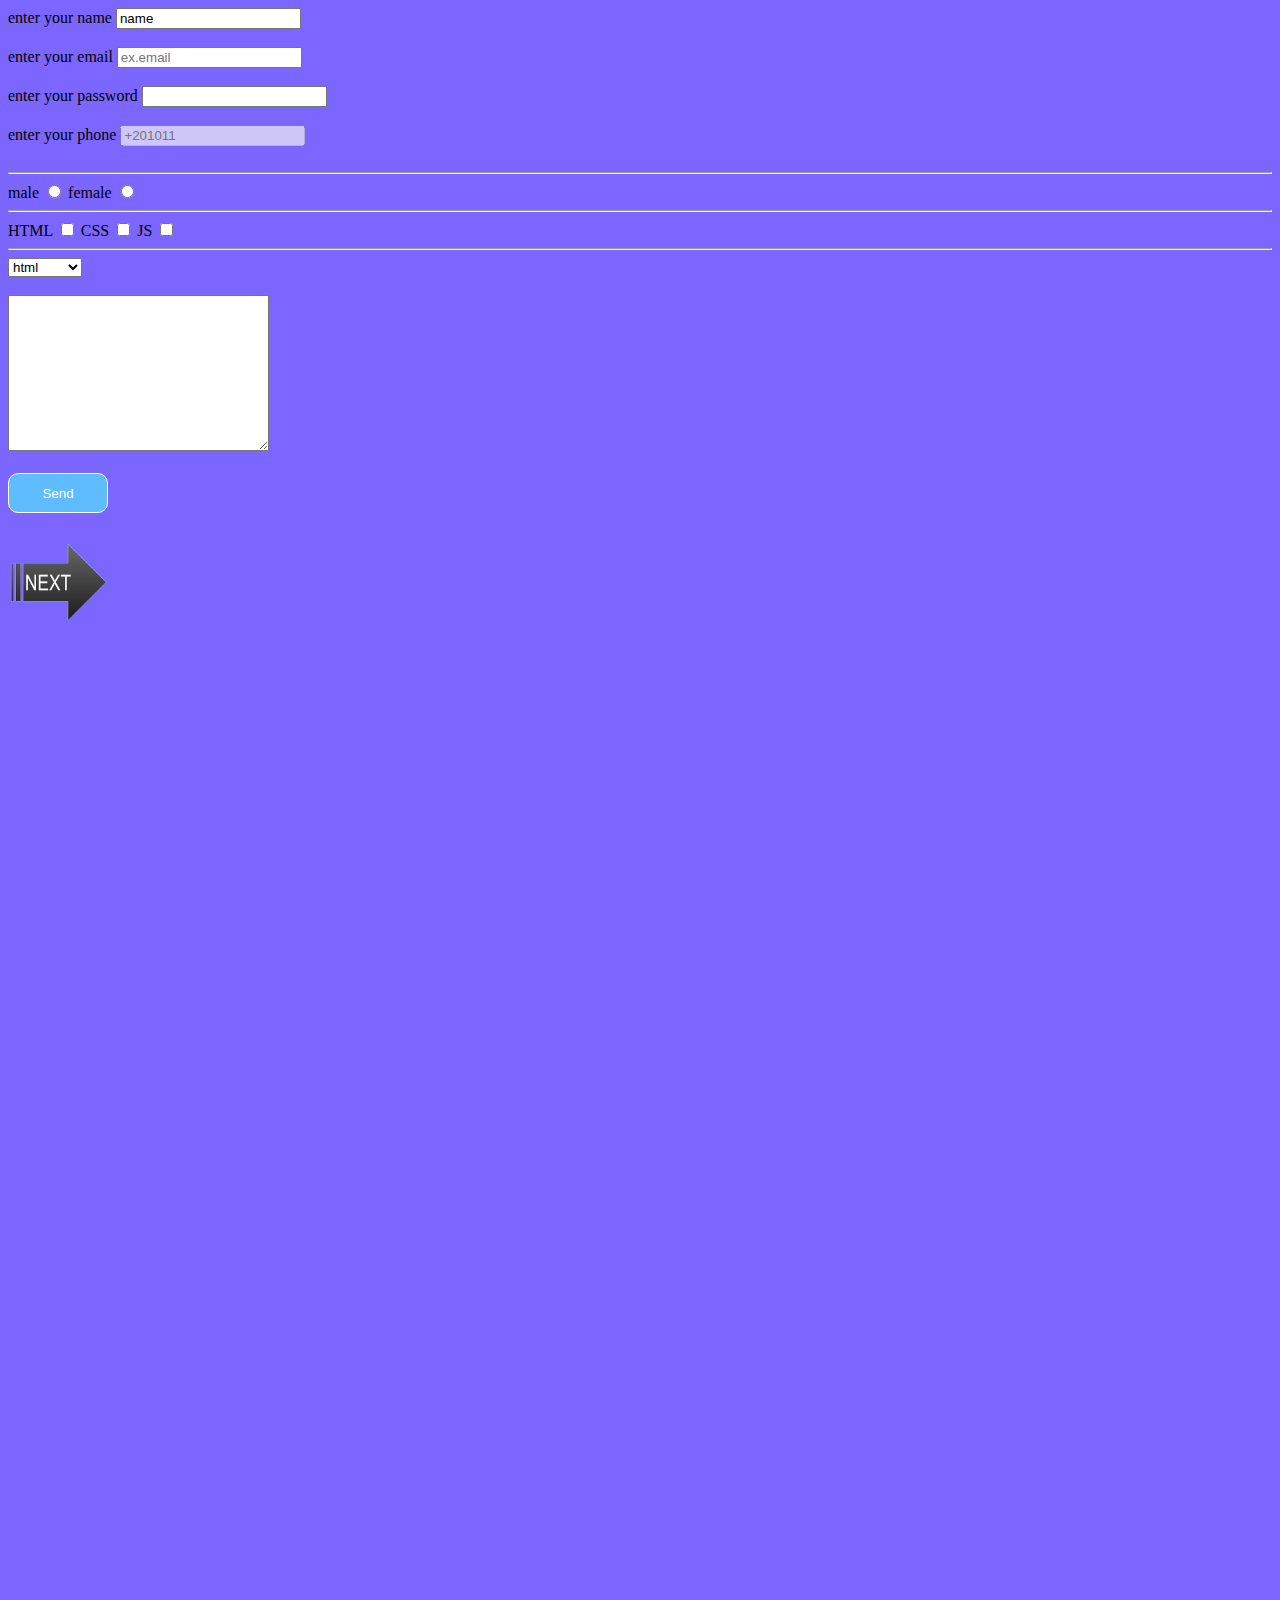
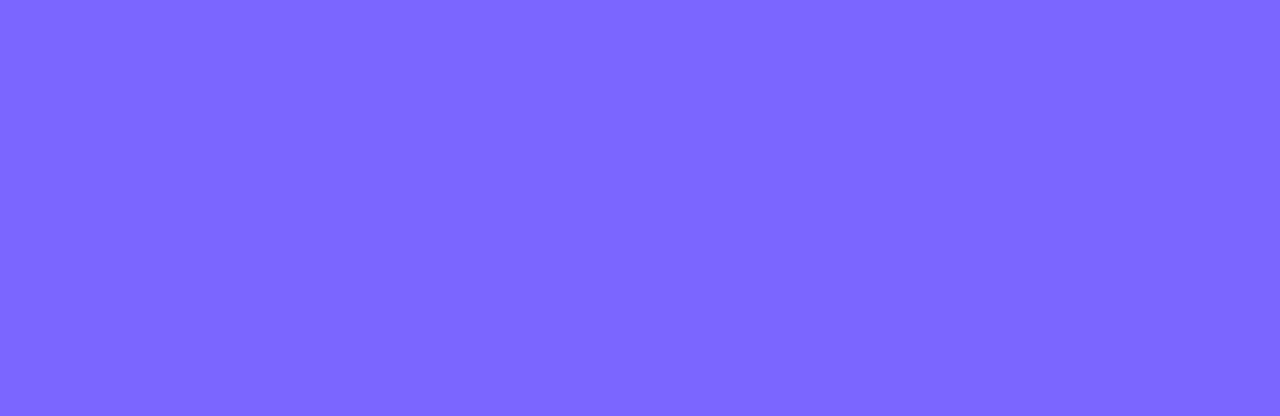
<file: index.html>
<!DOCTYPE html>
<html lang="en">
<head>
    <meta charset="UTF-8">
    <meta name="viewport" content="width=device-width, initial-scale=1.0">
    <title>Document</title>
    <link rel="stylesheet" href="./css/style.css">
</head>
<body>
    <form action="">
        <label for="">enter your name</label>
        <input type="text" name="name" value="name">
        <br>
        <br>
        <label for="">enter your email</label>
        <input type="email" name="email" placeholder="ex.email">
        <br>
        <br>
        <label for="i">enter your password</label>
        <input type="password" name="password" id="i">
        <br>
        <br>
        <label for="i">enter your phone</label>
        <input type="number" name="number" placeholder="+201011" disabled>
        <br>
        <br>
        <hr>
        <label for="male">male</label>
        <input type="radio" id="male" name="gender" value="mela">
        <label for="female">female</label>
        <input type="radio" id="female" name="gender" value="female">
        <hr>
        <label for="html">HTML</label>
        <input type="checkbox" id="html" name="html" value="HTML">
        <label for="css">CSS</label>
        <input type="checkbox" id="css" name="html" value="CSS">
        <label for="js">JS</label>
        <input type="checkbox" id="js" name="html" value="JS">
        <hr>
        <select name="sel" id="">
            <optgroup label="Front-end">
                <option value="html">html</option>
                <option value="css">css</option>
                <option value="js">js</option>
            </optgroup>
            <optgroup label="Back-end">
                <option value="html">PHP</option>
                <option value="css">C#</option>
                <option value="js">MySql</option>
            </optgroup>
        </select>
        <br>
        <br>
        <textarea name="" id="" cols="30" rows="10"></textarea>
        <br>
        <br>
        <button>Send</button>
    </form>
    <br>
    <a href="./bage/page.html"><img src="./img/next.webp" alt="" width="100px"></a>
</body>
</html>
</file>
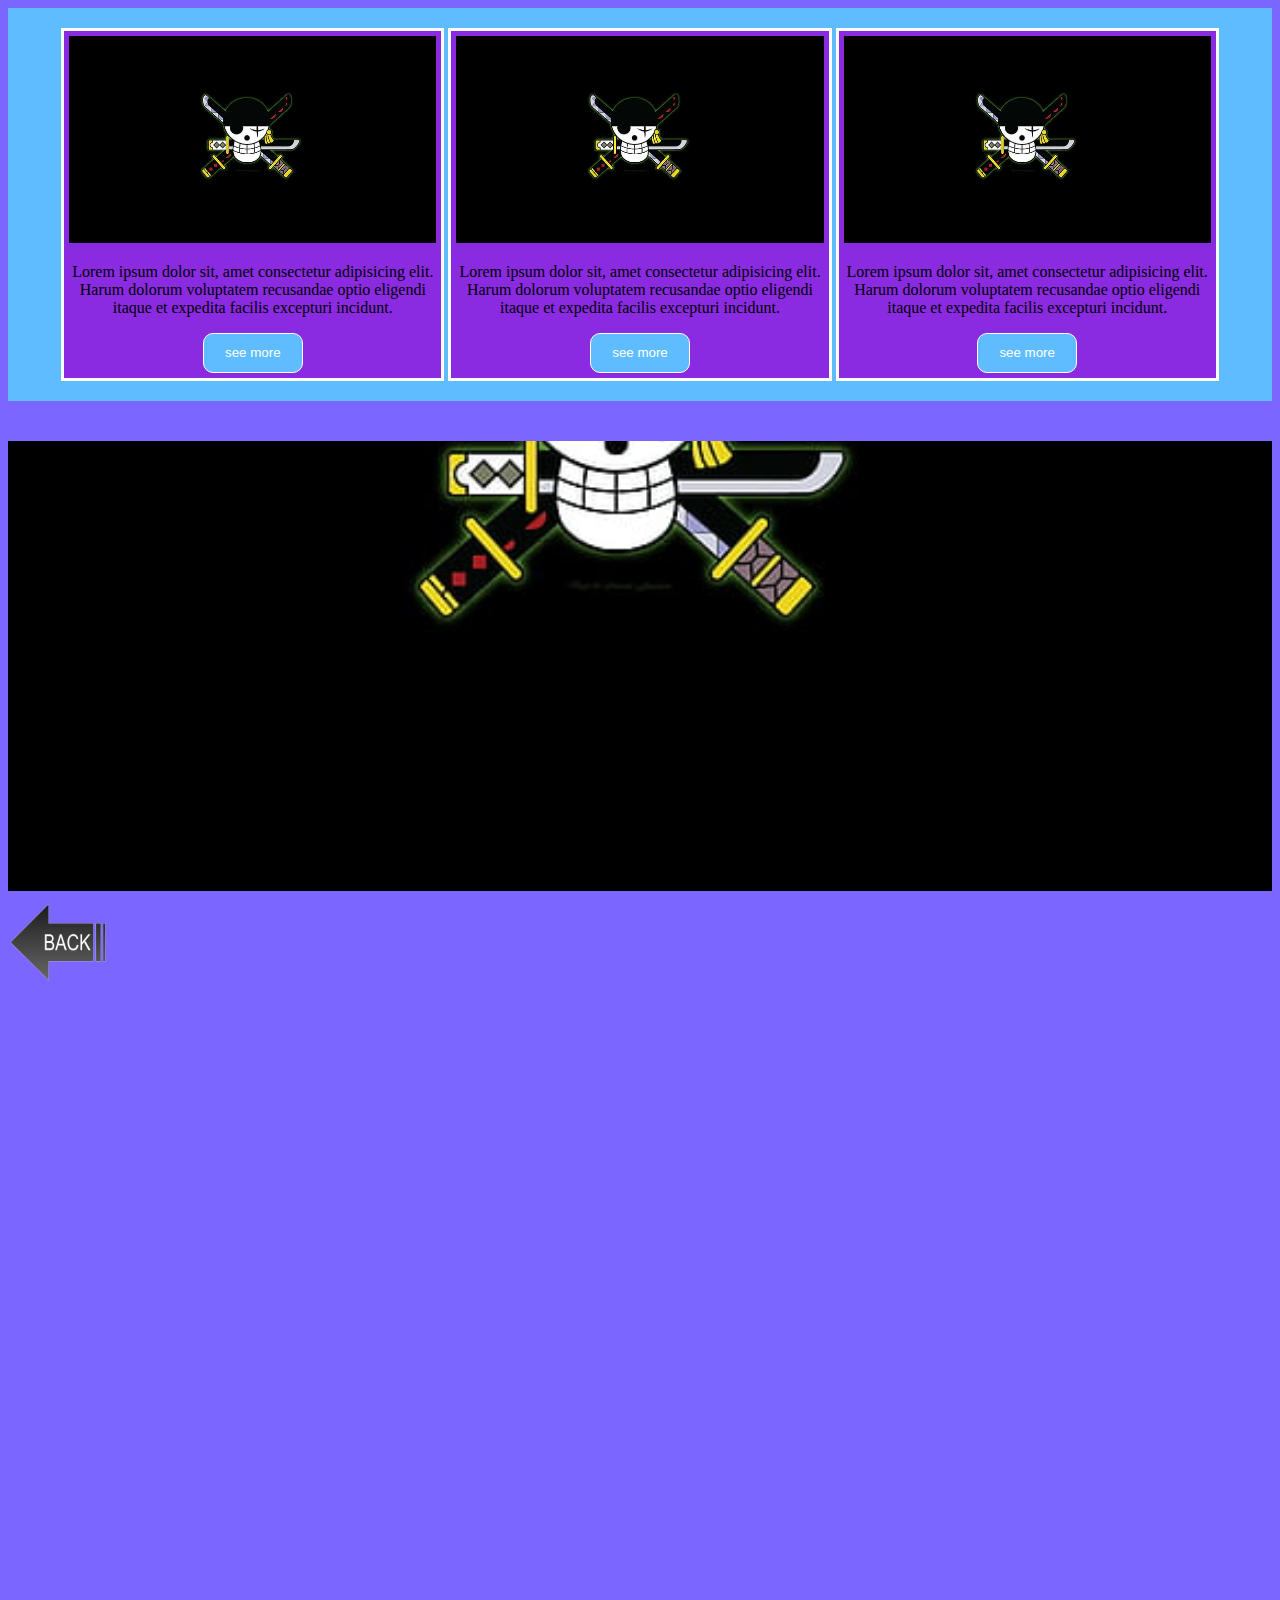
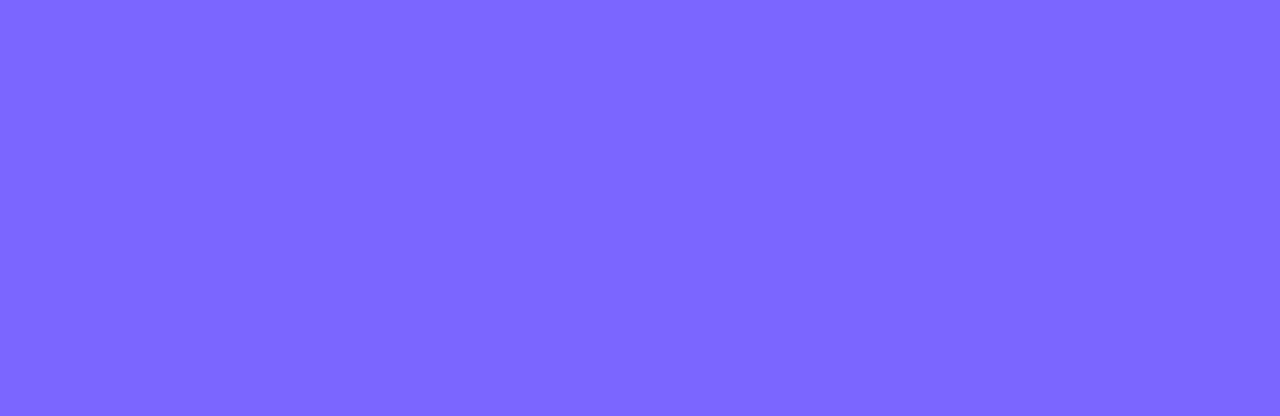
<file: bage/page.html>
<!DOCTYPE html>
<html lang="en">
<head>
    <meta charset="UTF-8">
    <meta name="viewport" content="width=device-width, initial-scale=1.0">
    <title>Document</title>
    <link rel="stylesheet" href="../css/style.css">
</head>
<body>
    <div class="home">
        <div>
            <img src="../img/img-1.jpg" alt="">
            <p>Lorem ipsum dolor sit, amet consectetur adipisicing elit. Harum dolorum voluptatem recusandae optio eligendi itaque et expedita facilis excepturi incidunt.</p>
            <button>see more</button>
        </div>
        <div>
            <img src="../img/img-1.jpg" alt="">
            <p>Lorem ipsum dolor sit, amet consectetur adipisicing elit. Harum dolorum voluptatem recusandae optio eligendi itaque et expedita facilis excepturi incidunt.</p>
            <button>see more</button>
        </div>
        <div>
            <img src="../img/img-1.jpg" alt="">
            <p>Lorem ipsum dolor sit, amet consectetur adipisicing elit. Harum dolorum voluptatem recusandae optio eligendi itaque et expedita facilis excepturi incidunt.</p>
            <button>see more</button>
        </div>
    </div>
    <div class="sheat"></div>
    <a href="../index.html"><img src="../img/back.png" alt="" width="100px"></a>

</body>
</html>
</file>
<file: css/style.css>
body{
    background-color:#7B66FF;
    height: 2000px;
}
.home {
    background-color: #5FBDFF;
    text-align: center;
    padding: 20px;
}
.home div{
    width: 30%;
    display: inline-block;
    background-color:blueviolet;
    border: 3px white solid;
    padding: 5px;
}
.home div img {
    width: 100%;
}
button{
    background-color:#5FBDFF;
    color:white;
    border-radius: 10px;
    border: 1px white solid;
    width: 100px;
    height: 40px;            
}
.sheat{
    background-image: url("../img/img-1.jpg");
    background-size: cover;
    background-position: center;
    background-attachment: fixed;
    height: 450px;
    margin-top: 40px;
}
</file>
